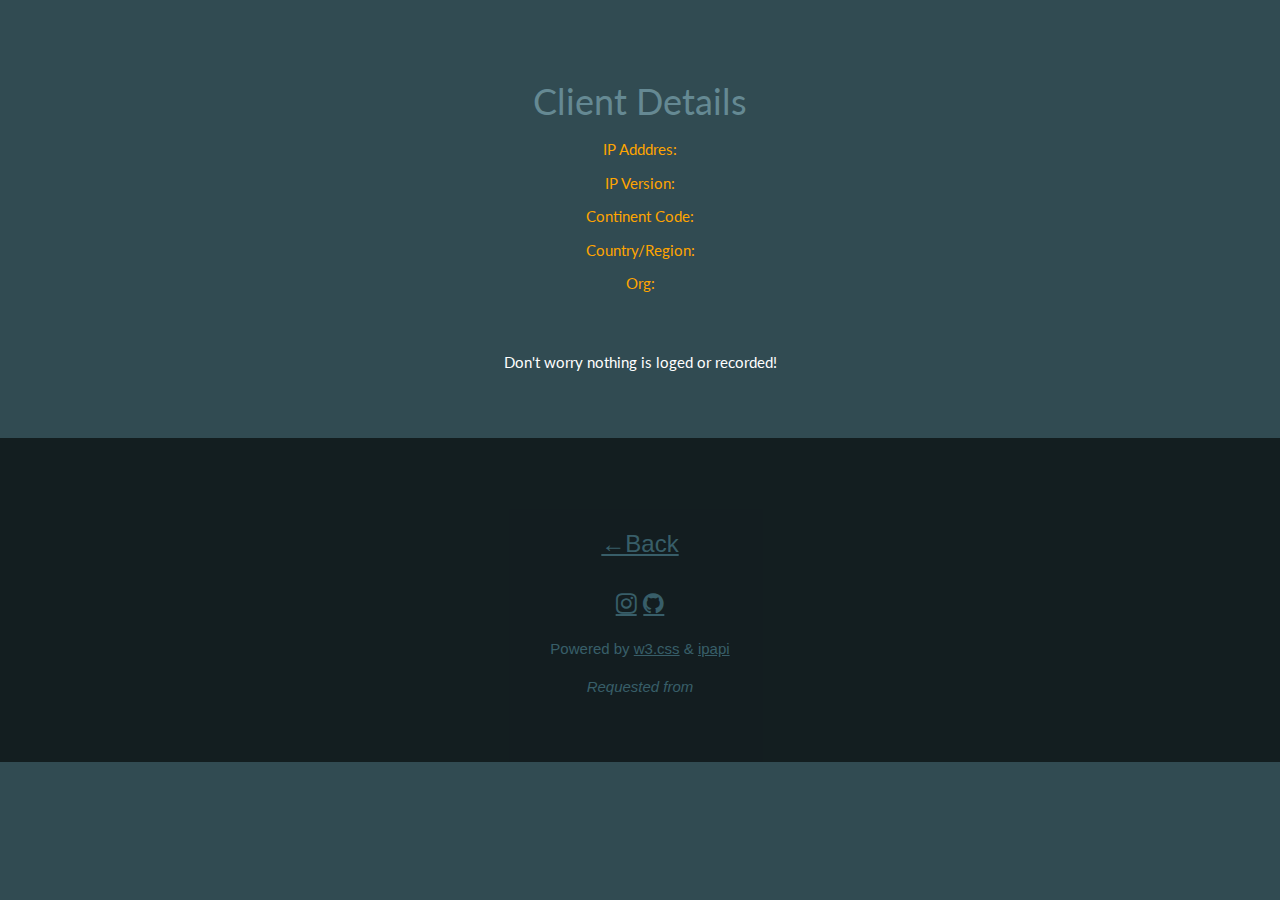
<file: old/client-details.html>
<!doctype html>
<html>
 <head> 
  <link rel="icon" href="https://avatars.githubusercontent.com/u/69230350?v=4">
  <title>clien details (thelearn-tech/website)</title> 
  <meta charset="UTF-8"> 
  <meta name="viewport" content="width=device-width, initial-scale=1"> 
  <link rel="stylesheet" href="https://www.w3schools.com/w3css/4/w3.css"> 
  <link rel="stylesheet" href="https://fonts.googleapis.com/css?family=Lato"> 
  <link rel="stylesheet" href="https://cdnjs.cloudflare.com/ajax/libs/font-awesome/4.7.0/css/font-awesome.min.css"> 
  <style>
h2,h3,h4,h5,h6 {font-family: "Lato", sans-serif;}

body {
      
            background-color: #314B52;

            height: 100%;a
        
            
        }

       

        oo { 

            color: white; 
     
            font-family: "Lato", sans-serif;
            

        } 


        h1 {

            color: #658993;
          
            font-family: "Lato", sans-serif;
        }


        ll {

            color: #ffa500;
          
            font-family: "Lato", sans-serif;
        }

.w3-wide {letter-spacing: 10px;}
.w3-hover-opacity {cursor: pointer;}

.black,.hover-black:hover{color:#3D6C79!important;background-color:#000!important}


</style> 

 </head> 
 <body> 
  
  <!-- Container (About Section) --> 
  <div class="w3-content w3-container w3-padding-64" class="about"> 
   <center>
    <h1>Client Details</h1>
   <h2></h2>
   <ll>IP Adddres: </ll> <oo id="ipv6"></oo>
   <h2></h2>
   <ll>IP Version: </ll> <oo id="ipver"></oo>
   <h2></h2>
  <ll>Continent Code: </ll> <oo id="conti"></oo>
   <h2></h2>
   <ll>Country/Region:</ll> <oo id="cn"></oo> <oo id ="rg"> </oo> 
   <h2></h2>
   <ll>Org:</ll> <oo id="orgn"></oo> 
   <h1></h1>
   <br></br>
   <oo> Don't worry nothing is loged or recorded! </oo>
   </center>
    </div> 
   
   <!-- Footer --> 
   <footer class="w3-center black w3-padding-64 w3-opacity w3-hover-opacity-off"> 
    <div class="w3-xlarge w3-section"> 
     <p><a href="https://thelearn-tech.github.io/website" title="thelearn-tech/website" target="_blank" class="w3-hover-text-green">&#8592Back</a></p>

     <a href="https://instagram.com/thelearn_tech/" <i class="fa fa-instagram w3-hover-opacity"></a> 
     <a href="https://github.com/thelearn-tech/" <i class="fa fa-github w3-hover-opacity"></a> 
    </div>
   
    <p>Powered by <a href="https://www.w3schools.com/w3css/4/w3.css" title="w3.css" target="_blank" class="w3-hover-text-green">w3.css</a><h> & </h><a href="https://ipapi.co" title="ipapi" target="_blank" class="w3-hover-text-green"> ipapi</a></p>                                                
    <h3></h3>
    <h class="w3-center"><em>Requested from </em></h><h id="ipv4"> </h>
       
</footer> 


 <script src="https://ajax.googleapis.com/ajax/libs/jquery/3.2.1/jquery.min.js"> </script> 

    <script> 

        /* GET HTTP request */ 

  

        $.getJSON("https://api.ipify.org?format=json", 

                                          function(data) { 

            $("#ipv4").html(data.ip); 

        }) 

    </script> 

    <script> 

        /* GET HTTP request */ 

  

        $.getJSON("https://ipapi.co//json", 

                                          function(data) { 
 

            $("#cn").html(data.country_name); 
            $("#rg").html(data.region);
            $("#ipv6").html(data.ip);
            $("#ipver").html(data.version);
            $("#conti").html(data.continent_code);
            $("#orgn").html(data.org);

        }) 

    </script> 

   
  </div> 
 </body>
</html>
</file>
